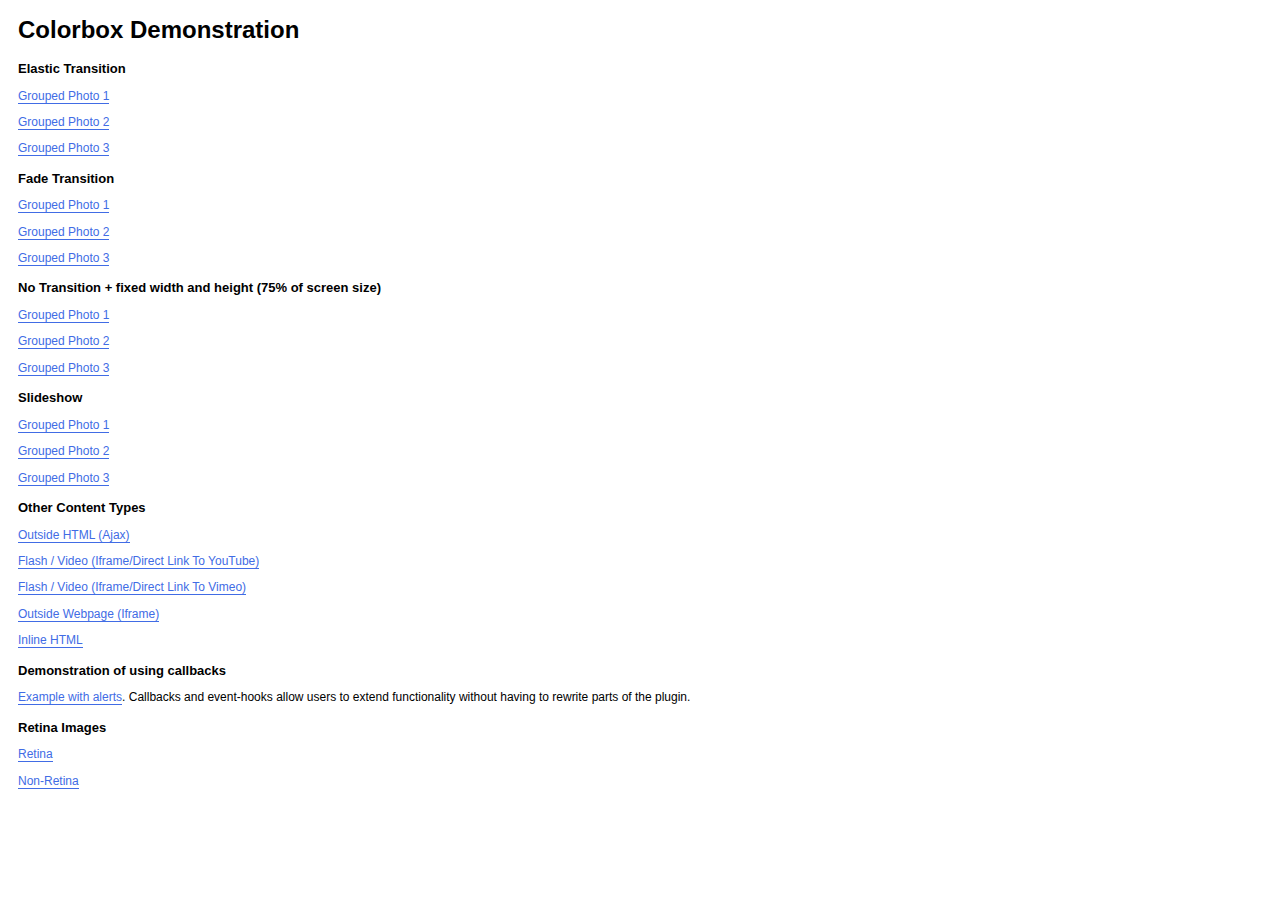
<file: js/colorbox-master/colorbox-master/example1/index.html>
<!DOCTYPE html>
<html>
	<head>
		<meta charset='utf-8'/>
		<title>Colorbox Examples</title>
		<style>
			body{font:12px/1.2 Verdana, sans-serif; padding:0 10px;}
			a:link, a:visited{text-decoration:none; color:#416CE5; border-bottom:1px solid #416CE5;}
			h2{font-size:13px; margin:15px 0 0 0;}
		</style>
		<link rel="stylesheet" href="colorbox.css" />
		<script src="https://ajax.googleapis.com/ajax/libs/jquery/1.10.2/jquery.min.js"></script>
		<script src="../jquery.colorbox.js"></script>
		<script>
			$(document).ready(function(){
				//Examples of how to assign the Colorbox event to elements
				$(".group1").colorbox({rel:'group1'});
				$(".group2").colorbox({rel:'group2', transition:"fade"});
				$(".group3").colorbox({rel:'group3', transition:"none", width:"75%", height:"75%"});
				$(".group4").colorbox({rel:'group4', slideshow:true});
				$(".ajax").colorbox();
				$(".youtube").colorbox({iframe:true, innerWidth:640, innerHeight:390});
				$(".vimeo").colorbox({iframe:true, innerWidth:500, innerHeight:409});
				$(".iframe").colorbox({iframe:true, width:"80%", height:"80%"});
				$(".inline").colorbox({inline:true, width:"50%"});
				$(".callbacks").colorbox({
					onOpen:function(){ alert('onOpen: colorbox is about to open'); },
					onLoad:function(){ alert('onLoad: colorbox has started to load the targeted content'); },
					onComplete:function(){ alert('onComplete: colorbox has displayed the loaded content'); },
					onCleanup:function(){ alert('onCleanup: colorbox has begun the close process'); },
					onClosed:function(){ alert('onClosed: colorbox has completely closed'); }
				});

				$('.non-retina').colorbox({rel:'group5', transition:'none'})
				$('.retina').colorbox({rel:'group5', transition:'none', retinaImage:true, retinaUrl:true});
				
				//Example of preserving a JavaScript event for inline calls.
				$("#click").click(function(){ 
					$('#click').css({"background-color":"#f00", "color":"#fff", "cursor":"inherit"}).text("Open this window again and this message will still be here.");
					return false;
				});
			});
		</script>
	</head>
	<body>
		<h1>Colorbox Demonstration</h1>
		<h2>Elastic Transition</h2>
		<p><a class="group1" href="../content/ohoopee1.jpg" title="Me and my grandfather on the Ohoopee.">Grouped Photo 1</a></p>
		<p><a class="group1" href="../content/ohoopee2.jpg" title="On the Ohoopee as a child">Grouped Photo 2</a></p>
		<p><a class="group1" href="../content/ohoopee3.jpg" title="On the Ohoopee as an adult">Grouped Photo 3</a></p>
		
		<h2>Fade Transition</h2>
		<p><a class="group2" href="../content/ohoopee1.jpg" title="Me and my grandfather on the Ohoopee">Grouped Photo 1</a></p>
		<p><a class="group2" href="../content/ohoopee2.jpg" title="On the Ohoopee as a child">Grouped Photo 2</a></p>
		<p><a class="group2" href="../content/ohoopee3.jpg" title="On the Ohoopee as an adult">Grouped Photo 3</a></p>
		
		<h2>No Transition + fixed width and height (75% of screen size)</h2>
		<p><a class="group3" href="../content/ohoopee1.jpg" title="Me and my grandfather on the Ohoopee.">Grouped Photo 1</a></p>
		<p><a class="group3" href="../content/ohoopee2.jpg" title="On the Ohoopee as a child">Grouped Photo 2</a></p>
		<p><a class="group3" href="../content/ohoopee3.jpg" title="On the Ohoopee as an adult">Grouped Photo 3</a></p>
		
		<h2>Slideshow</h2>
		<p><a class="group4"  href="../content/ohoopee1.jpg" title="Me and my grandfather on the Ohoopee.">Grouped Photo 1</a></p>
		<p><a class="group4"  href="../content/ohoopee2.jpg" title="On the Ohoopee as a child">Grouped Photo 2</a></p>
		<p><a class="group4"  href="../content/ohoopee3.jpg" title="On the Ohoopee as an adult">Grouped Photo 3</a></p>
		
		<h2>Other Content Types</h2>
		<p><a class='ajax' href="../content/ajax.html" title="Homer Defined">Outside HTML (Ajax)</a></p>
		<p><a class='youtube' href="http://www.youtube.com/embed/VOJyrQa_WR4?rel=0&amp;wmode=transparent">Flash / Video (Iframe/Direct Link To YouTube)</a></p>
		<p><a class='vimeo' href="http://player.vimeo.com/video/2285902" title="R&ouml;yksopp: Remind Me">Flash / Video (Iframe/Direct Link To Vimeo)</a></p>
		<p><a class='iframe' href="http://wikipedia.com">Outside Webpage (Iframe)</a></p>
		<p><a class='inline' href="#inline_content">Inline HTML</a></p>
		
		<h2>Demonstration of using callbacks</h2>
		<p><a class='callbacks' href="../content/marylou.jpg" title="Marylou on Cumberland Island">Example with alerts</a>. Callbacks and event-hooks allow users to extend functionality without having to rewrite parts of the plugin.</p>
		

		<h2>Retina Images</h2>
		<p><a class="retina" href="../content/daisy.jpg" title="Retina">Retina</a></p>
		<p><a class="non-retina" href="../content/daisy.jpg" title="Non-Retina">Non-Retina</a></p>

		<!-- This contains the hidden content for inline calls -->
		<div style='display:none'>
			<div id='inline_content' style='padding:10px; background:#fff;'>
			<p><strong>This content comes from a hidden element on this page.</strong></p>
			<p>The inline option preserves bound JavaScript events and changes, and it puts the content back where it came from when it is closed.</p>
			<p><a id="click" href="#" style='padding:5px; background:#ccc;'>Click me, it will be preserved!</a></p>
			
			<p><strong>If you try to open a new Colorbox while it is already open, it will update itself with the new content.</strong></p>
			<p>Updating Content Example:<br />
			<a class="ajax" href="../content/ajax.html">Click here to load new content</a></p>
			</div>
		</div>
	</body>
</html>
</file>
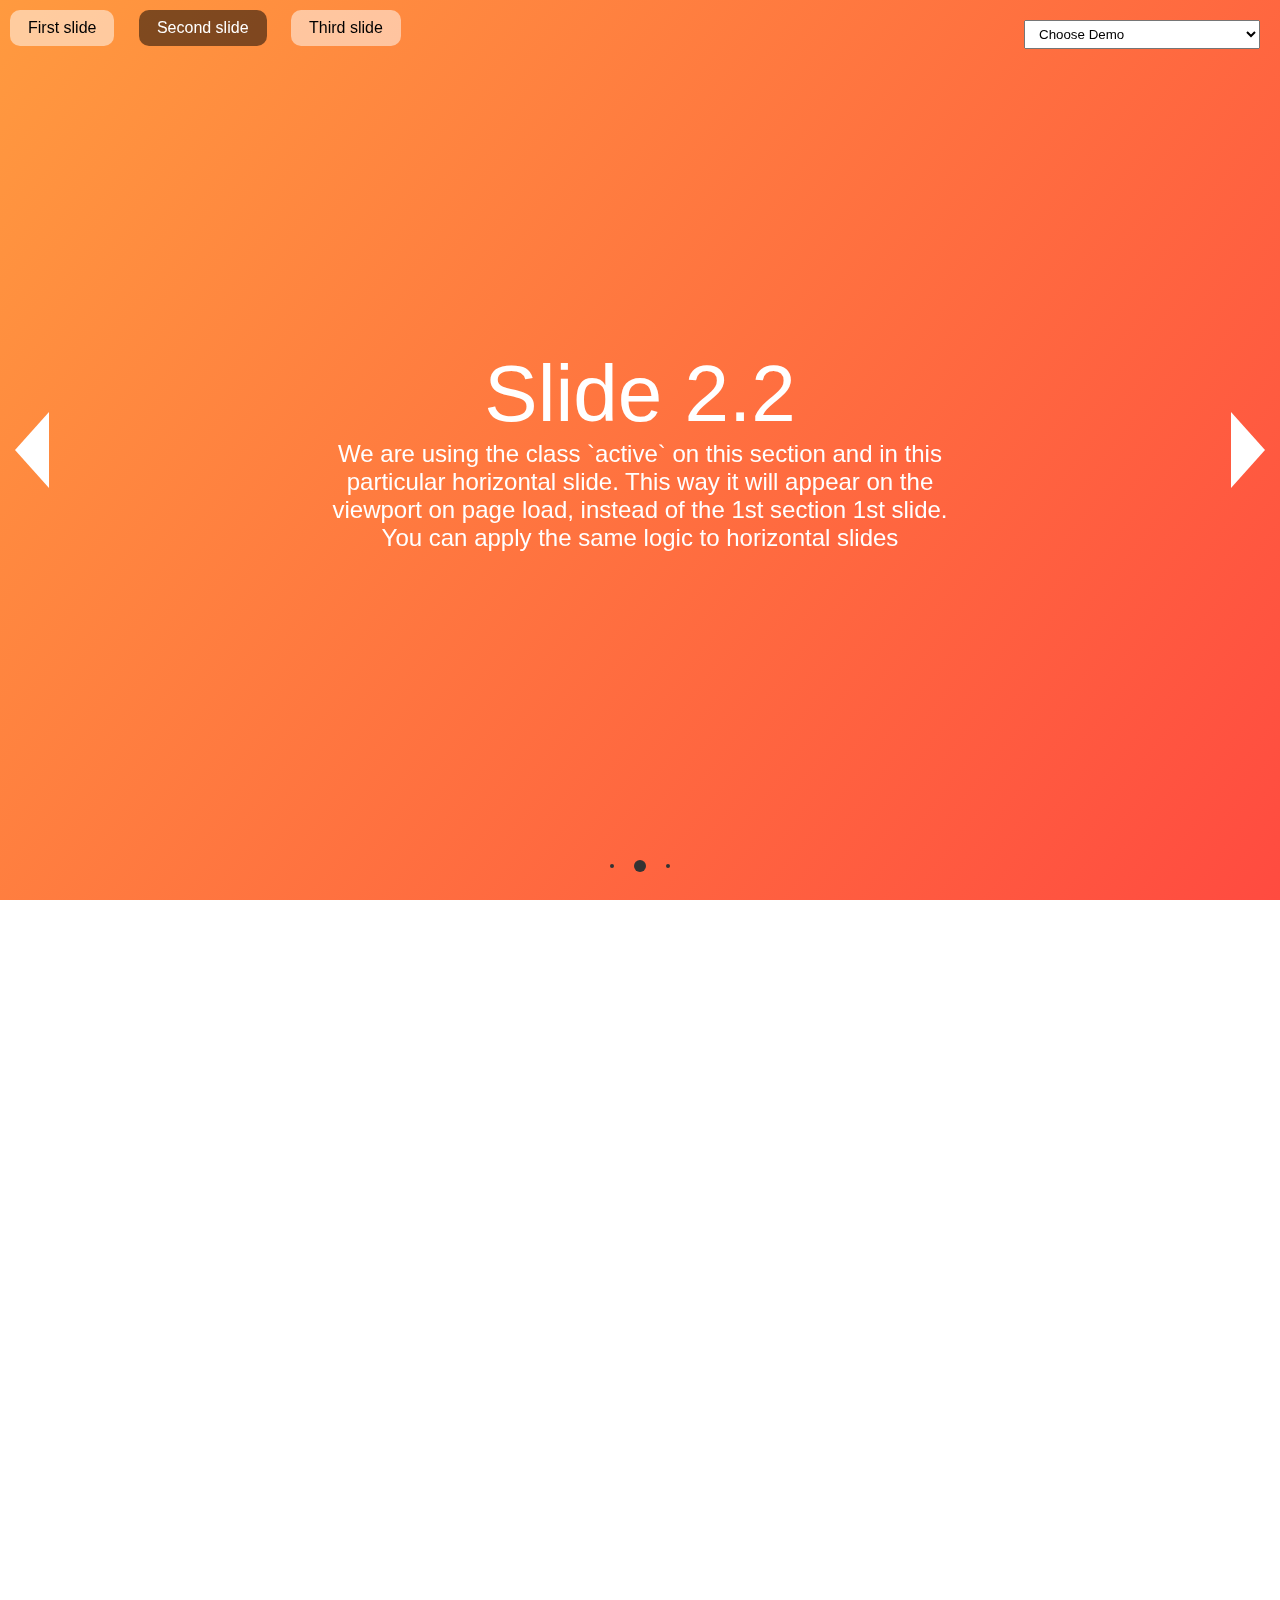
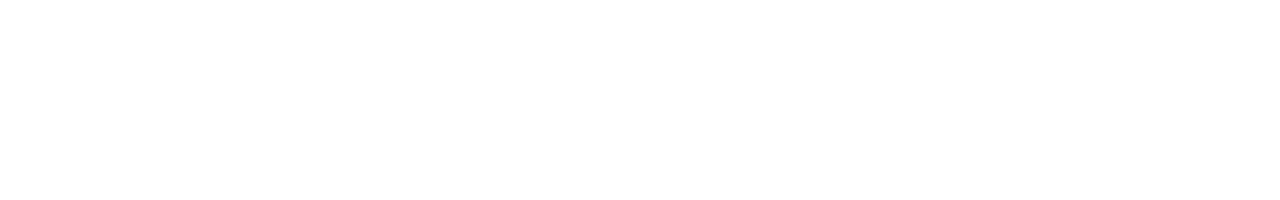
<file: js/fullPage.js-master/fullPage.js-master/examples/active-slide.html>
<!DOCTYPE html>
<html xmlns="http://www.w3.org/1999/xhtml">

<head>
    <meta http-equiv="Content-Type" content="text/html; charset=utf-8" />
    <title>Active Slide - fullPage.js</title>
    <meta name="author" content="Matthew Howell" />
    <meta name="description" content="fullPage continuous scrolling demo." />
    <meta name="keywords"  content="fullpage,jquery,demo,scroll,loop,continuous" />
    <meta name="Resource-type" content="Document" />


    <link rel="stylesheet" type="text/css" href="../dist/fullpage.css" />
    <link rel="stylesheet" type="text/css" href="examples.css" />

    <!--[if IE]>
        <script type="text/javascript">
             var console = { log: function() {} };
        </script>
    <![endif]-->
</head>
<body>

<ul id="menu">
    <li data-menuanchor="firstPage" class="active"><a href="#firstPage">First slide</a></li>
    <li data-menuanchor="secondPage"><a href="#secondPage">Second slide</a></li>
    <li data-menuanchor="3rdPage"><a href="#3rdPage">Third slide</a></li>
</ul>


<select id="demosMenu">
    <option selected>Choose Demo</option>
    <option id="simple">Simple</option>
    <option id="custom-arrows">Custom arrows</option>
    <option id="hide-sections">Hide sections</option>
    <option id="scroll-after-fullpage">Scroll after fullpage</option>
    <option id="observer">Observer</option>
    <option id="jquery-adapter">jQuery adapter</option>
    <option id="active-slide">Active section and slide</option>
    <option id="auto-height">Auto height</option>
    <option id="autoplay-video-and-audio">Autoplay Video and Audio</option>
    <option id="backgrounds">Background images</option>
    <option id="backgrounds-fixed">Fixed fullscreen backgrounds</option>
    <option id="background-video">Background video</option>
    <option id="callbacks">Callbacks</option>
    <option id="continuous-horizontal">Continuous horizontal (premium)</option>
    <option id="continuous-vertical">Continuous vertical</option>
    <option id="parallax">Parallax (premium)</option>
    <option id="cards">Cards 3d (premium)</option>
    <option id="water-effect">Water effect (premium)</option>
    <option id="drop-effect">Drop effect (premium)</option>
    <option id="css3">CSS3</option>
    <option id="drag-and-move">Drag And Move (premium)</option>
    <option id="easing-css3">Easing CSS</option>
    <option id="easing-js">Easing JS</option>
    <option id="fading-effect">Fading Effect (premium)</option>
    <option id="fixed-headers">Fixed headers</option>
    <option id="gradient-backgrounds">Gradient backgrounds</option>
    <option id="interlocked-slides">Interlocked Slides (premium)</option>
    <option id="looping">Looping</option>
    <option id="methods">Methods</option>
    <option id="navigation-vertical">Vertical navigation dots</option>
    <option id="navigation-horizontal">Horizontal navigation dots</option>
    <option id="navigation-tooltips">Navigation tooltips</option>
    <option id="no-anchor">No anchor links</option>
    <option id="normal-scroll">Normal scrolling</option>
    <option id="normalScrollElements">Normal scroll elements</option>
    <option id="offset-sections">Offset sections (premium)</option>
    <option id="one-section">One single section</option>
    <option id="reset-sliders">Reset sliders (premium)</option>
    <option id="responsive-auto-height">Responsive Auto Height</option>
    <option id="responsive-height">Responsive Height</option>
    <option id="responsive-width">Responsive Width</option>
    <option id="responsive-slides">Responsive Slides (premium)</option>
    <option id="scrollBar">Scroll bar enabled</option>
    <option id="scroll-horizontally">Scroll horizontally (premium)</option>
    <option id="scrollOverflow">Scroll inside sections and slides</option>
    <option id="scrollOverflow-reset">ScrollOverflow Reset (premium)</option>
    <option id="lazy-load">Lazy load</option>
    <option id="scrolling-speed">Scrolling speed</option>
    <option id="trigger-animations">Trigger animations</option>
    <option id="vue-fullpage">Vue component</option>
    <option id="react-fullpage">React component</option>
    <option id="angular-fullpage">Angular component</option>
</select>

<div id="fullpage">
    <div class="section " id="section0">
        <h1>Section 1</h1>
    </div>
    <div class="section active" id="section1">
        <div class="slide" id="slide1">
            <div class="intro">
                <h1>Slide 2.1</h1>
            </div>
        </div>
        <div class="slide active" id="slide2">
            <div class="intro">
                <h1>Slide 2.2</h1>
                <p>
                    We are using the class `active` on this section and in this particular horizontal slide. This way it will appear on the viewport on page load, instead of the 1st section 1st slide.
                </p>
                <p>You can apply the same logic to horizontal slides</p>
            </div>
        </div>
        <div class="slide" id="slide3">
            <h1>Slide 2.3</h1>
        </div>

    </div>
    <div class="section" id="section2">
        <div class="intro">
            <h1>Section 3</h1>
        </div>
    </div>
</div>

<script type="text/javascript" src="../dist/fullpage.js"></script>
<script type="text/javascript" src="examples.js"></script>
<script type="text/javascript">
    var myFullpage = new fullpage('#fullpage', {
        sectionsColor: ['#1bbc9b', '#4BBFC3', '#7BAABE', 'whitesmoke', '#ccddff'],
        anchors: ['firstPage', 'secondPage', '3rdPage', '4thpage', 'lastPage'],
        menu: '#menu',
        slidesNavigation: true,
        lazyLoad: true,
        credits: {enabled: false}
    });
</script>

</body>
</html>
</file>
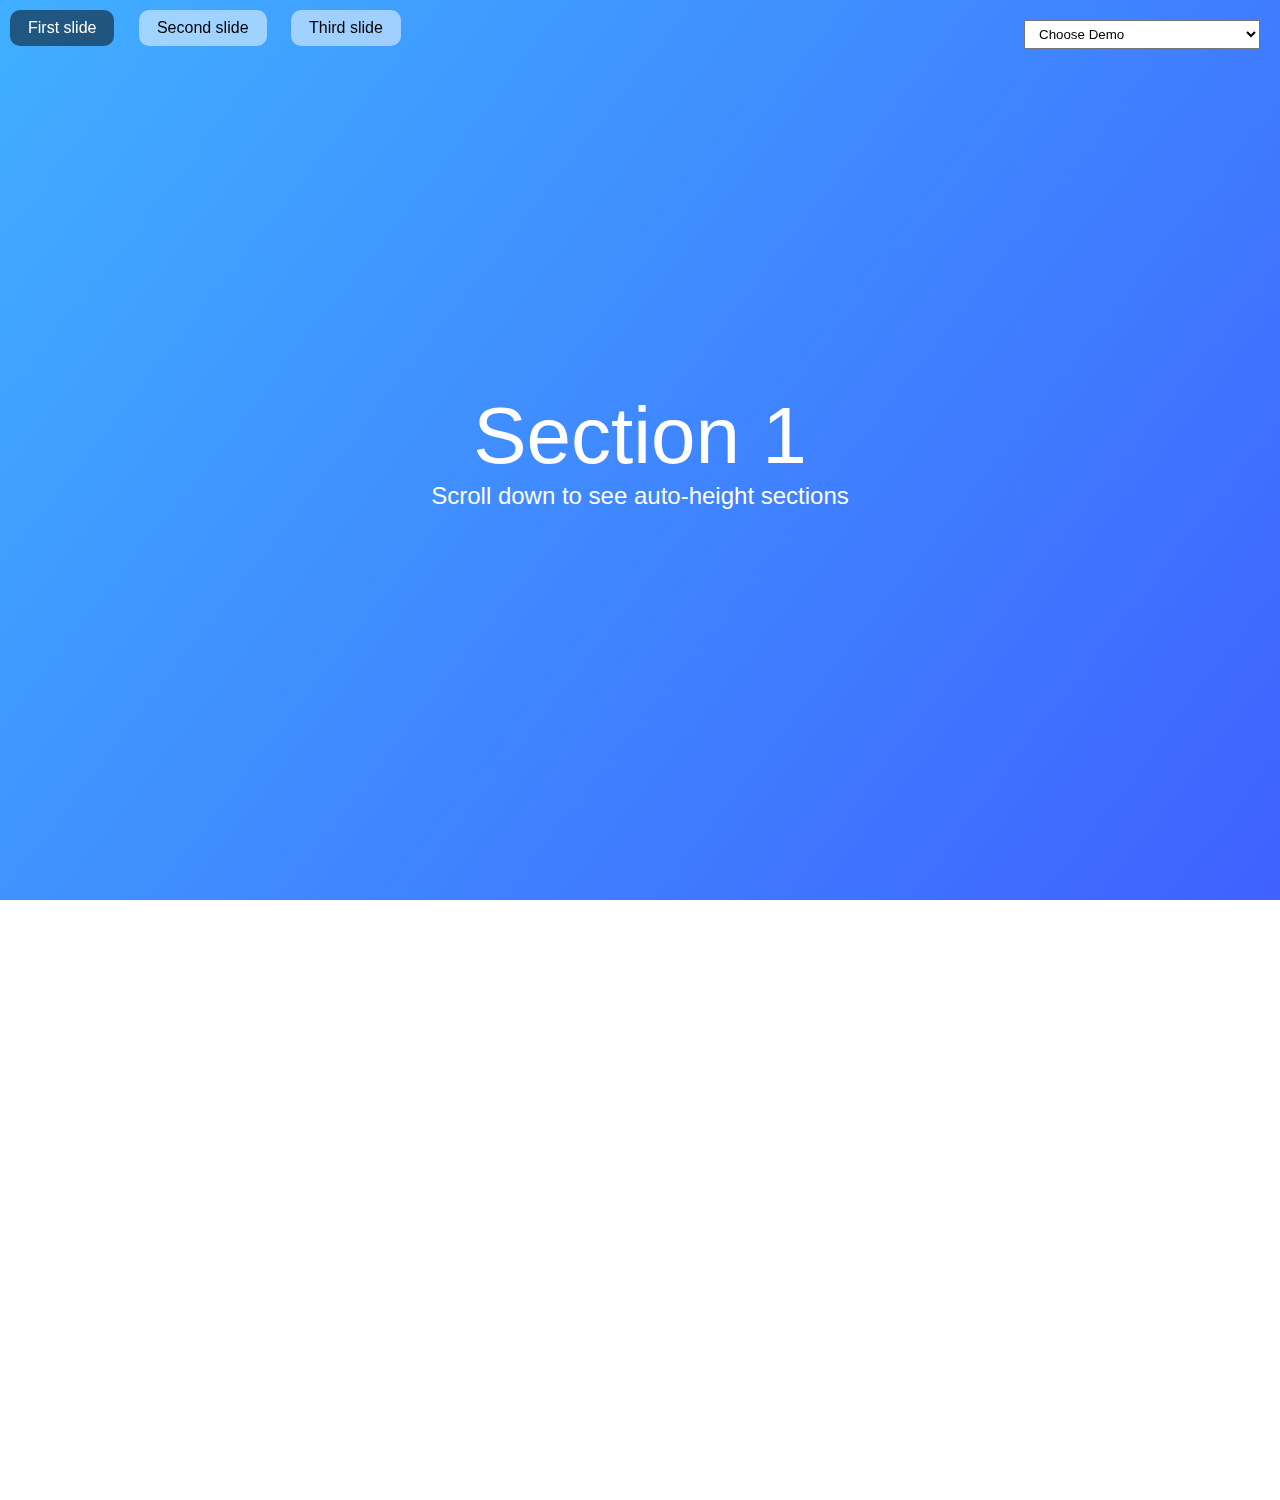
<file: js/fullPage.js-master/fullPage.js-master/examples/auto-height.html>
<!DOCTYPE html>
<html xmlns="http://www.w3.org/1999/xhtml">

<head>
    <meta http-equiv="Content-Type" content="text/html; charset=utf-8" />
    <title>Auto-height - fullPage.js</title>
    <meta name="author" content="Alvaro Trigo Lopez" />
    <meta name="description" content="fullPage auto-height example." />
    <meta name="keywords"  content="fullpage,jquery,demo,screen,fullscreen,auto-height,full-screen" />
    <meta name="Resource-type" content="Document" />


    <link rel="stylesheet" type="text/css" href="../dist/fullpage.css" />
    <link rel="stylesheet" type="text/css" href="examples.css" />

    <!--[if IE]>
        <script type="text/javascript">
             var console = { log: function() {} };
        </script>
    <![endif]-->

    <style>
      .myContent{
        height: 300px;
      }
    </style>

</head>
<body>

<select id="demosMenu">
    <option selected>Choose Demo</option>
    <option id="simple">Simple</option>
    <option id="custom-arrows">Custom arrows</option>
    <option id="hide-sections">Hide sections</option>
    <option id="scroll-after-fullpage">Scroll after fullpage</option>
    <option id="observer">Observer</option>
    <option id="jquery-adapter">jQuery adapter</option>
    <option id="active-slide">Active section and slide</option>
    <option id="auto-height">Auto height</option>
    <option id="autoplay-video-and-audio">Autoplay Video and Audio</option>
    <option id="backgrounds">Background images</option>
    <option id="backgrounds-fixed">Fixed fullscreen backgrounds</option>
    <option id="background-video">Background video</option>
    <option id="callbacks">Callbacks</option>
    <option id="continuous-horizontal">Continuous horizontal (premium)</option>
    <option id="continuous-vertical">Continuous vertical</option>
    <option id="parallax">Parallax (premium)</option>
    <option id="cards">Cards 3d (premium)</option>
    <option id="water-effect">Water effect (premium)</option>
    <option id="drop-effect">Drop effect (premium)</option>
    <option id="css3">CSS3</option>
    <option id="drag-and-move">Drag And Move (premium)</option>
    <option id="easing-css3">Easing CSS</option>
    <option id="easing-js">Easing JS</option>
    <option id="fading-effect">Fading Effect (premium)</option>
    <option id="fixed-headers">Fixed headers</option>
    <option id="gradient-backgrounds">Gradient backgrounds</option>
    <option id="interlocked-slides">Interlocked Slides (premium)</option>
    <option id="looping">Looping</option>
    <option id="methods">Methods</option>
    <option id="navigation-vertical">Vertical navigation dots</option>
    <option id="navigation-horizontal">Horizontal navigation dots</option>
    <option id="navigation-tooltips">Navigation tooltips</option>
    <option id="no-anchor">No anchor links</option>
    <option id="normal-scroll">Normal scrolling</option>
    <option id="normalScrollElements">Normal scroll elements</option>
    <option id="offset-sections">Offset sections (premium)</option>
    <option id="one-section">One single section</option>
    <option id="reset-sliders">Reset sliders (premium)</option>
    <option id="responsive-auto-height">Responsive Auto Height</option>
    <option id="responsive-height">Responsive Height</option>
    <option id="responsive-width">Responsive Width</option>
    <option id="responsive-slides">Responsive Slides (premium)</option>
    <option id="scrollBar">Scroll bar enabled</option>
    <option id="scroll-horizontally">Scroll horizontally (premium)</option>
    <option id="scrollOverflow">Scroll inside sections and slides</option>
    <option id="scrollOverflow-reset">ScrollOverflow Reset (premium)</option>
    <option id="lazy-load">Lazy load</option>
    <option id="scrolling-speed">Scrolling speed</option>
    <option id="trigger-animations">Trigger animations</option>
    <option id="vue-fullpage">Vue component</option>
    <option id="react-fullpage">React component</option>
    <option id="angular-fullpage">Angular component</option>
  </select>


<ul id="menu">
  <li data-menuanchor="anchor1"><a href="#anchor1">First slide</a></li>
  <li data-menuanchor="anchor2"><a href="#anchor2">Second slide</a></li>
  <li data-menuanchor="anchor3"><a href="#anchor3">Third slide</a></li>
</ul>

<div id="fullpage">
    <div class="section" id="section0">
        <div class="intro">
          <h1>Section 1</h1>
          <p>Scroll down to see auto-height sections</p>
        </div>
    </div>
    <div class="section fp-auto-height" id="section1">
        <div class="slide" id="slide1">
          <div class="myContent">
              <h1>Section 2</h1>
            </div>
        </div>
        <div class="slide" id="slide2">
            <h1>Section 2.2</h1>
        </div>
    </div>
    <div class="section fp-auto-height" id="section2">
        <div class="myContent">
          <h1>Section 3</h1>
        </div>
    </div>
</div>

<script type="text/javascript" src="../dist/fullpage.js"></script>
<script type="text/javascript" src="examples.js"></script>

<script type="text/javascript">
  var myFullpage = new fullpage('#fullpage', {
      verticalCentered: true,
      anchors: ['anchor1', 'anchor2', 'anchor3'],
      menu: '#menu',
      sectionsColor: ['#1bbc9b', '#4BBFC3', '#7BAABE']
  });
</script>
</body>
</html>
</file>
<file: js/colorbox-master/colorbox-master/example1/colorbox.css>
/*
    Colorbox Core Style:
    The following CSS is consistent between example themes and should not be altered.
*/
#colorbox, #cboxOverlay, #cboxWrapper{position:absolute; top:0; left:0; z-index:9999; overflow:hidden; -webkit-transform: translate3d(0,0,0);}
#cboxWrapper {max-width:none;}
#cboxOverlay{position:fixed; width:100%; height:100%;}
#cboxMiddleLeft, #cboxBottomLeft{clear:left;}
#cboxContent{position:relative;}
#cboxLoadedContent{overflow:auto; -webkit-overflow-scrolling: touch;}
#cboxTitle{margin:0;}
#cboxLoadingOverlay, #cboxLoadingGraphic{position:absolute; top:0; left:0; width:100%; height:100%;}
#cboxPrevious, #cboxNext, #cboxClose, #cboxSlideshow{cursor:pointer;}
.cboxPhoto{float:left; margin:auto; border:0; display:block; max-width:none; -ms-interpolation-mode:bicubic;}
.cboxIframe{width:100%; height:100%; display:block; border:0; padding:0; margin:0;}
#colorbox, #cboxContent, #cboxLoadedContent{box-sizing:content-box; -moz-box-sizing:content-box; -webkit-box-sizing:content-box;}

/* 
    User Style:
    Change the following styles to modify the appearance of Colorbox.  They are
    ordered & tabbed in a way that represents the nesting of the generated HTML.
*/
#cboxOverlay{background:url(images/overlay.png) repeat 0 0; opacity: 0.9; filter: alpha(opacity = 90);}
#colorbox{outline:0;}
    #cboxTopLeft{width:21px; height:21px; background:url(images/controls.png) no-repeat -101px 0;}
    #cboxTopRight{width:21px; height:21px; background:url(images/controls.png) no-repeat -130px 0;}
    #cboxBottomLeft{width:21px; height:21px; background:url(images/controls.png) no-repeat -101px -29px;}
    #cboxBottomRight{width:21px; height:21px; background:url(images/controls.png) no-repeat -130px -29px;}
    #cboxMiddleLeft{width:21px; background:url(images/controls.png) left top repeat-y;}
    #cboxMiddleRight{width:21px; background:url(images/controls.png) right top repeat-y;}
    #cboxTopCenter{height:21px; background:url(images/border.png) 0 0 repeat-x;}
    #cboxBottomCenter{height:21px; background:url(images/border.png) 0 -29px repeat-x;}
    #cboxContent{background:#fff; overflow:hidden;}
        .cboxIframe{background:#fff;}
        #cboxError{padding:50px; border:1px solid #ccc;}
        #cboxLoadedContent{margin-bottom:28px;}
        #cboxTitle{position:absolute; bottom:4px; left:0; text-align:center; width:100%; color:#949494;}
        #cboxCurrent{position:absolute; bottom:4px; left:58px; color:#949494;}
        #cboxLoadingOverlay{background:url(images/loading_background.png) no-repeat center center;}
        #cboxLoadingGraphic{background:url(images/loading.gif) no-repeat center center;}

        /* these elements are buttons, and may need to have additional styles reset to avoid unwanted base styles */
        #cboxPrevious, #cboxNext, #cboxSlideshow, #cboxClose {border:0; padding:0; margin:0; overflow:visible; width:auto; background:none; }
        
        /* avoid outlines on :active (mouseclick), but preserve outlines on :focus (tabbed navigating) */
        #cboxPrevious:active, #cboxNext:active, #cboxSlideshow:active, #cboxClose:active {outline:0;}

        #cboxSlideshow{position:absolute; bottom:4px; right:30px; color:#0092ef;}
        #cboxPrevious{position:absolute; bottom:0; left:0; background:url(images/controls.png) no-repeat -75px 0; width:25px; height:25px; text-indent:-9999px;}
        #cboxPrevious:hover{background-position:-75px -25px;}
        #cboxNext{position:absolute; bottom:0; left:27px; background:url(images/controls.png) no-repeat -50px 0; width:25px; height:25px; text-indent:-9999px;}
        #cboxNext:hover{background-position:-50px -25px;}
        #cboxClose{position:absolute; bottom:0; right:0; background:url(images/controls.png) no-repeat -25px 0; width:25px; height:25px; text-indent:-9999px;}
        #cboxClose:hover{background-position:-25px -25px;}

/*
  The following fixes a problem where IE7 and IE8 replace a PNG's alpha transparency with a black fill
  when an alpha filter (opacity change) is set on the element or ancestor element.  This style is not applied to or needed in IE9.
  See: http://jacklmoore.com/notes/ie-transparency-problems/
*/
.cboxIE #cboxTopLeft,
.cboxIE #cboxTopCenter,
.cboxIE #cboxTopRight,
.cboxIE #cboxBottomLeft,
.cboxIE #cboxBottomCenter,
.cboxIE #cboxBottomRight,
.cboxIE #cboxMiddleLeft,
.cboxIE #cboxMiddleRight {
    filter: progid:DXImageTransform.Microsoft.gradient(startColorstr=#00FFFFFF,endColorstr=#00FFFFFF);
}
</file>
<file: js/fullPage.js-master/fullPage.js-master/dist/fullpage.css>
/*!
 * fullPage 4.0.19
 * https://github.com/alvarotrigo/fullPage.js
 *
 * @license GPLv3 for open source use only
 * or Fullpage Commercial License for commercial use
 * http://alvarotrigo.com/fullPage/pricing/
 *
 * Copyright (C) 2021 http://alvarotrigo.com/fullPage - A project by Alvaro Trigo
 */
html.fp-enabled,
.fp-enabled body {
    margin: 0;
    padding: 0;
    overflow:hidden;

    /*Avoid flicker on slides transitions for mobile phones #336 */
    -webkit-tap-highlight-color: rgba(0,0,0,0);
}
.fp-section {
    position: relative;
    -webkit-box-sizing: border-box; /* Safari<=5 Android<=3 */
    -moz-box-sizing: border-box; /* <=28 */
    box-sizing: border-box;
    height: 100%;
    display: block;
}
.fp-slide {
    float: left;
}
.fp-slide, .fp-slidesContainer {
    height: 100%;
    display: block;
}
.fp-slides {
    z-index:1;
    height: 100%;
    overflow: hidden;
    position: relative;
    -webkit-transition: all 0.3s ease-out; /* Safari<=6 Android<=4.3 */
    transition: all 0.3s ease-out;
}
.fp-table{
    display: flex;
    flex-direction: column;
    justify-content: center;
    width: 100%;
}
.fp-slidesContainer {
    float: left;
    position: relative;
}
.fp-controlArrow {
    -webkit-user-select: none; /* webkit (safari, chrome) browsers */
    -moz-user-select: none; /* mozilla browsers */
    -khtml-user-select: none; /* webkit (konqueror) browsers */
    -ms-user-select: none; /* IE10+ */
    position: absolute;
    z-index: 4;
    top: 50%;
    cursor: pointer;
    margin-top: -38px;
    -webkit-transform: translate3d(0,0,0);
    -ms-transform: translate3d(0,0,0);
    transform: translate3d(0,0,0);
}
.fp-prev{
    left: 15px;
}
.fp-next{
    right: 15px;
}
.fp-arrow{
    width: 0;
    height: 0;
    border-style: solid;
}
.fp-arrow.fp-prev {
    border-width: 38.5px 34px 38.5px 0;
    border-color: transparent #fff transparent transparent;
}
.fp-arrow.fp-next {
    border-width: 38.5px 0 38.5px 34px;
    border-color: transparent transparent transparent #fff;
}
.fp-notransition {
    -webkit-transition: none !important;
    transition: none !important;
}
#fp-nav {
    position: fixed;
    z-index: 100;
    top: 50%;
    opacity: 1;
    transform: translateY(-50%);
    -ms-transform: translateY(-50%);
    -webkit-transform: translate3d(0,-50%,0);
}
#fp-nav.fp-right {
    right: 17px;
}
#fp-nav.fp-left {
    left: 17px;
}
.fp-slidesNav{
    position: absolute;
    z-index: 4;
    opacity: 1;
    -webkit-transform: translate3d(0,0,0);
    -ms-transform: translate3d(0,0,0);
    transform: translate3d(0,0,0);
    left: 0 !important;
    right: 0;
    margin: 0 auto !important;
}
.fp-slidesNav.fp-bottom {
    bottom: 17px;
}
.fp-slidesNav.fp-top {
    top: 17px;
}
#fp-nav ul,
.fp-slidesNav ul {
  margin: 0;
  padding: 0;
}
#fp-nav ul li,
.fp-slidesNav ul li {
    display: block;
    width: 14px;
    height: 13px;
    margin: 7px;
    position:relative;
}
.fp-slidesNav ul li {
    display: inline-block;
}
#fp-nav ul li a,
.fp-slidesNav ul li a {
    display: block;
    position: relative;
    z-index: 1;
    width: 100%;
    height: 100%;
    cursor: pointer;
    text-decoration: none;
}
#fp-nav ul li a.active span,
.fp-slidesNav ul li a.active span,
#fp-nav ul li:hover a.active span,
.fp-slidesNav ul li:hover a.active span{
    height: 12px;
    width: 12px;
    margin: -6px 0 0 -6px;
    border-radius: 100%;
 }
#fp-nav ul li a span,
.fp-slidesNav ul li a span {
    border-radius: 50%;
    position: absolute;
    z-index: 1;
    height: 4px;
    width: 4px;
    border: 0;
    background: #333;
    left: 50%;
    top: 50%;
    margin: -2px 0 0 -2px;
    -webkit-transition: all 0.1s ease-in-out;
    -moz-transition: all 0.1s ease-in-out;
    -o-transition: all 0.1s ease-in-out;
    transition: all 0.1s ease-in-out;
}
#fp-nav ul li:hover a span,
.fp-slidesNav ul li:hover a span{
    width: 10px;
    height: 10px;
    margin: -5px 0px 0px -5px;
}
#fp-nav ul li .fp-tooltip {
    position: absolute;
    top: -2px;
    color: #fff;
    font-size: 14px;
    font-family: arial, helvetica, sans-serif;
    white-space: nowrap;
    max-width: 220px;
    overflow: hidden;
    display: block;
    opacity: 0;
    width: 0;
    cursor: pointer;
}
#fp-nav ul li:hover .fp-tooltip,
#fp-nav.fp-show-active a.active + .fp-tooltip {
    -webkit-transition: opacity 0.2s ease-in;
    transition: opacity 0.2s ease-in;
    width: auto;
    opacity: 1;
}
#fp-nav ul li .fp-tooltip.fp-right {
    right: 20px;
}
#fp-nav ul li .fp-tooltip.fp-left {
    left: 20px;
}
.fp-auto-height.fp-section,
.fp-auto-height .fp-slide{
    height: auto !important;
}

.fp-responsive .fp-is-overflow.fp-section{
    height: auto !important;
}

/* Used with autoScrolling: false */ 
.fp-scrollable.fp-responsive .fp-is-overflow.fp-section,
.fp-scrollable .fp-section,
.fp-scrollable .fp-slide{
   /* Fallback for browsers that do not support Custom Properties */
   height: 100vh;
   height: calc(var(--vh, 1vh) * 100);
}

.fp-scrollable.fp-responsive .fp-is-overflow.fp-section:not(.fp-auto-height):not([data-percentage]),
.fp-scrollable .fp-section:not(.fp-auto-height):not([data-percentage]),
.fp-scrollable .fp-slide:not(.fp-auto-height):not([data-percentage]){
    /* Fallback for browsers that do not support Custom Properties */
    min-height: 100vh;
    min-height: calc(var(--vh, 1vh) * 100);
}

/* Disabling vertical centering on scrollable elements */
.fp-overflow{
    justify-content: flex-start;
    max-height: 100vh;
}

/* No scrollable when using auto-height */
.fp-scrollable .fp-auto-height .fp-overflow{
    max-height: none;
}

.fp-is-overflow .fp-overflow.fp-auto-height-responsive,
.fp-is-overflow .fp-overflow.fp-auto-height,
.fp-is-overflow > .fp-overflow{
    overflow-y: auto;
}
.fp-overflow{
    outline:none;
}

.fp-overflow.fp-table{
    display: block;
}

.fp-responsive .fp-auto-height-responsive.fp-section,
.fp-responsive .fp-auto-height-responsive .fp-slide{
    height: auto !important;
    min-height: auto !important;
}

/*Only display content to screen readers*/
.fp-sr-only{
    position: absolute;
    width: 1px;
    height: 1px;
    padding: 0;
    overflow: hidden;
    clip: rect(0, 0, 0, 0);
    white-space: nowrap;
    border: 0;
}

/* Customize website's scrollbar like Mac OS
Not supports in Firefox and IE */
.fp-scroll-mac .fp-overflow::-webkit-scrollbar {
    background-color: transparent;
    width: 9px;
}
.fp-scroll-mac .fp-overflow::-webkit-scrollbar-track {
    background-color: transparent;
}
.fp-scroll-mac .fp-overflow::-webkit-scrollbar-thumb {
    background-color: rgba(0,0,0,.4);
    border-radius: 16px;
    border: 4px solid transparent;
}
.fp-warning,
.fp-watermark{
    z-index: 9999999;
    position: absolute;
    bottom: 0;
}
.fp-warning,
.fp-watermark a{
    text-decoration: none;
    color: #000;
    background: rgba(255,255,255,0.6);
    padding: 5px 8px;
    font-size: 14px;
    font-family: arial;
    color: black;
    display: inline-block;
    border-radius: 3px;
    margin: 12px;
}
.fp-noscroll .fp-overflow{
    overflow: hidden;
}
</file>
<file: js/fullPage.js-master/fullPage.js-master/examples/examples.css>
@CHARSET "ISO-8859-1";
/* Reset CSS
 * --------------------------------------- */
body,div,dl,dt,dd,ul,ol,li,h1,h2,h3,h4,h5,h6,pre,
form,fieldset,input,textarea,p,blockquote,th,td {
    padding: 0;
    margin: 0;
}
a{
	text-decoration:none;
}
table {
    border-spacing: 0;
}
fieldset,img {
    border: 0;
}
address,caption,cite,code,dfn,em,strong,th,var {
    font-weight: normal;
    font-style: normal;
}
strong{
	font-weight: bold;
}
ol,ul {
    list-style: none;
    margin:0;
    padding:0;
}
caption,th {
    text-align: left;

}
h1,h2,h3,h4,h5,h6 {
    font-weight: normal;
    font-size: 100%;
    margin:0;
    padding:0;
    color:#444;
}
q:before,q:after {
    content:'';
}
abbr,acronym { border: 0;
}


/* Custom CSS
 * --------------------------------------- */
body{
	font-family: arial,helvetica;
	color: #333;
	color: rgba(0,0,0,0.5);
}
.wrap{
	margin-left: auto;
	margin-right: auto;
	width: 960px;
	position: relative;
}
h1{
	font-size: 6em;
}
p{
	font-size: 2em;
}
.intro p{
	width: 50%;
	margin: 0 auto;
	font-size: 1.5em;
}
.section{
	text-align:center;
}
#menu li {
	display:inline-block;
	margin: 10px;
	color: #000;
	background:#fff;
	background: rgba(255,255,255, 0.5);
	-webkit-border-radius: 10px;
            border-radius: 10px;
}
#menu li.active{
	background:#666;
	background: rgba(0,0,0, 0.5);
	color: #fff;
}
#menu li a{
	text-decoration:none;
	color: #000;
}
#menu li.active a:hover{
	color: #000;
}
#menu li:hover{
	background: rgba(255,255,255, 0.8);
}
#menu li a,
#menu li.active a{
	padding: 9px 18px;
	display:block;
}
#menu li.active a{
	color: #fff;
}
#menu{
	position:fixed;
	top:0;
	left:0;
	height: 40px;
	z-index: 70;
	width: 100%;
	padding: 0;
	margin:0;
}
.twitter-share-button{
	position: fixed !important;
	z-index: 99;
	right: 149px;
	top: 9px;
}
#infoMenu{
	height: 20px;
	color: #f2f2f2;
	position:fixed;
	z-index:70;
	bottom:0;
	width:100%;
	text-align:right;
	font-size:0.9em;
	padding:8px 0 8px 0;
}
#infoMenu ul{
	padding: 0 40px;
}
#infoMenu li a{
	display: block;
	margin: 0 22px 0 0;
	color: #333;
}
#infoMenu li a:hover{
	text-decoration:underline;
}
#infoMenu li{
	display:inline-block;
	position:relative;
}
#examplesList{
	display:none;
	background: #282828;
	-webkit-border-radius: 6px;
	-moz-border-radius: 6px;
	border-radius: 6px;
	padding: 20px;
	float: left;
	position: absolute;
	bottom: 29px;
	right: 0;
	width:822px;
	text-align:left;
}
#examplesList ul{
	padding:0;
}
#examplesList ul li{
	display:block;
	margin: 5px 0;
}
#examplesList ul li a{
	color: #BDBDBD;
	margin:0;
}
#examplesList ul li a:hover{
	color: #f2f2f2;
}
#examplesList .column{
	float: left;
	margin: 0 20px 0 0;
}
#examplesList h3{
	color: #f2f2f2;
	font-size: 1.2em;
	margin: 0 0 15px 0;
	border-bottom: 1px solid rgba(0, 0, 0, 0.4);
	-webkit-box-shadow: 0 1px 0 rgba(255, 255, 255, 0.1);
	-moz-box-shadow: 0 1px 0 rgba(255,255,255,0.1);
	box-shadow: 0 1px 0 rgba(255, 255, 255, 0.1);
	padding: 0 0 5px 0;
}



/* Demos Menu
 * --------------------------------------- */
 #demosMenu{
	position:fixed;
	top: 20px;
	right:20px;
	z-index: 999;
	padding: 5px 10px;
 }

/* Buttons
 * --------------------------------------- */
#download a{
    text-decoration: none
}
#download,
#download:hover {
    text-shadow: 0 -1px 0 rgba(0, 0, 0, .25)
}
.button {
    margin: 20px 0 0 0;
    vertical-align: middle;
    display: inline-block
}

.button a {
    color: #fff;
    background: rgba(0,0,0,0.4);
    padding: 15px 30px;
    border-radius: 5px;
    display: inline-block;
}

.button a:hover {
    color: #316f68;
    background-color: #fff
}


/* Extensions preview menu
 * --------------------------------------- */
.preview-extensions-menu{
	position: fixed;
    top: 0;
    right: 0;
    z-index: 99;
    border-top: 0;
    box-shadow: 1px 0px 3px rgba(0,0,0,0.8);
}
.preview-extensions-menu li{
	display: inline-block;
	margin: 0;
}
.preview-extensions-menu li a{
	padding: 15px 25px;
	display: block;
}
.preview-buy-extension{
    background: #3cc63c;
}
.preview-more-extensions{
	background: #fff;
}
.preview-buy-extension a{
	color: #fff;
}
.preview-buy-extension:hover{
	background-color: #1a961a;
}
.preview-more-extensions a{
	color: #333;
}

.code{
	background: rgba(255,255,255,0.7);
	padding: 0px 5px;
	line-height: 25px;
}


/* Style for our header texts
* --------------------------------------- */
h1{
	font-size: 5em;
	font-family: arial,helvetica;
	color: #fff;
	margin:0;
}
.section p,
.intro p{
	color: #fff;
}

/* Centered texts in each section
* --------------------------------------- */
.section{
	text-align:center;
}


/* Bottom menu
* --------------------------------------- */
#infoMenu li a {
	color: #fff;
}

/* Sections backgrounds
* --------------------------------------- */
#section0{
	background-image: linear-gradient(128deg,#40afff,#3f61ff);
}

#section1{
	background-image: linear-gradient(128deg,#ff9a3f,#ff4b40);
}

#section2{
	background-image: linear-gradient(128deg,#fc40ff,#543fff);
}

#section3{
	background-image: linear-gradient(128deg,#40fff2,#3fbcff);
}
</file>
